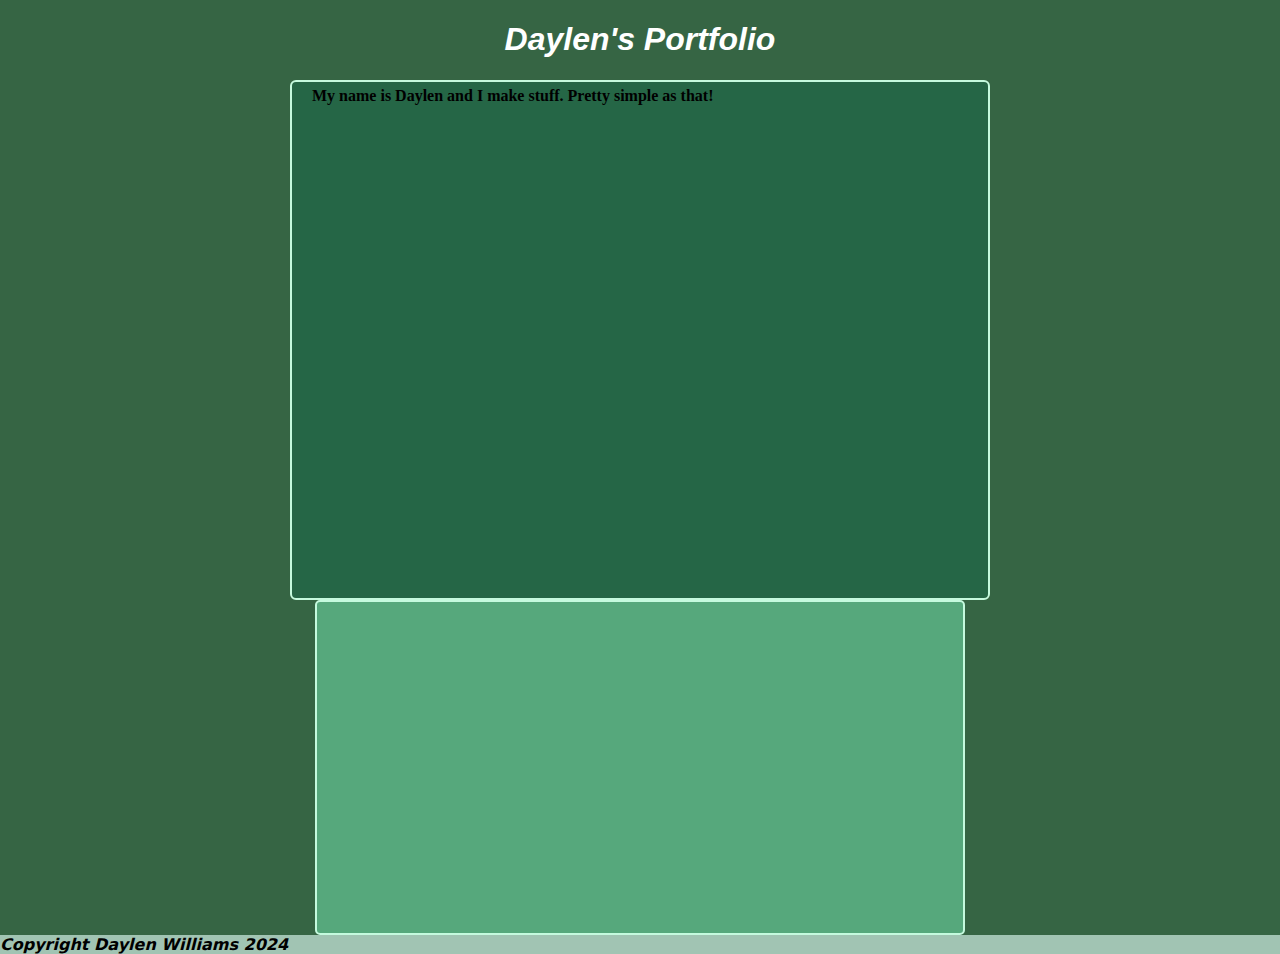
<file: PortfolioSite.html>
<!doctype index>
<html>
<head>
<meta charset="utf-8">
<title>Daylen's Portfolio</title>
<link rel="stylesheet" href="main.css">
</head>
<body>
	<div id="container">
	<header><h1><strong><em>Daylen's Portfolio</em></strong></h1>
	</header>
	<nav></nav>
	<section>
	<article class="left"><strong>My name is Daylen and I make stuff. Pretty simple as that!</strong></article>
		<article class="right"><strong>&nbsp;</strong></article>
		</section>
		<footer><strong><em>Copyright Daylen Williams 2024</em></strong></footer>		
	</div>
</body>
</html>
</file>
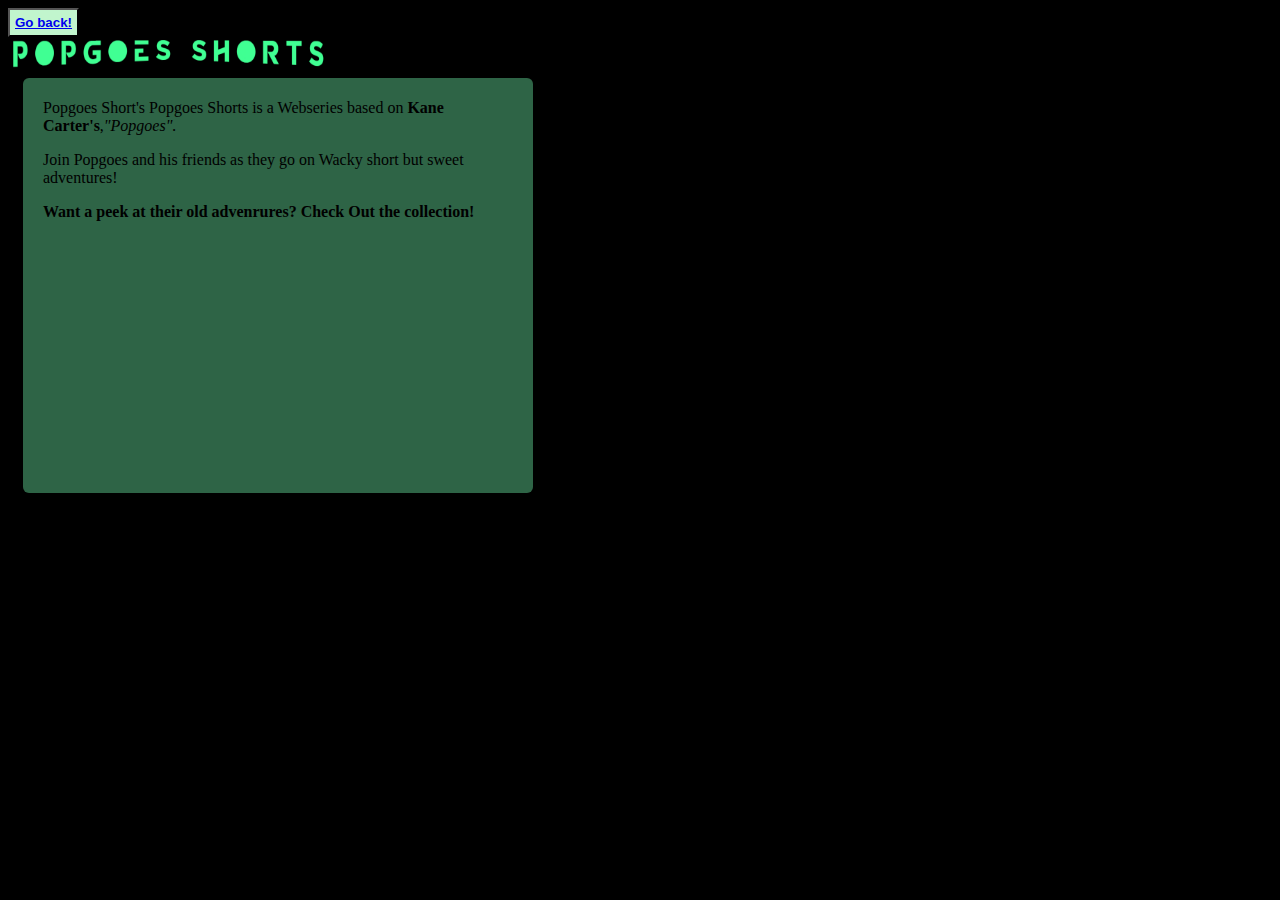
<file: ps.html>
<!doctype html>
<html>
<head>
<meta charset="utf-8">
<title>Popgoes Shorts</title>
<style type="text/css">
</style>
</head>
<link href="popgoes-shorts.css" rel="stylesheet" type="text/css">
<body>
	<section><button class="button"><a href="mod-5.html"><strong>Go back!</strong></a>
</button></section>
<img src="PopgoesShortsLogo.png" width="320" height="37" alt=""/>
</body>
<section>
<article class="left">
	<p>Popgoes Short's Popgoes Shorts is a Webseries based on <strong>Kane Carter's</strong>,<em>"Popgoes".</em></p>
	<p>Join Popgoes and his friends as they go on Wacky short but sweet adventures!</p>
	<p><strong style="font-size: 16px">Want a peek at their old advenrures? Check Out the collection!</strong></p>
	<iframe width="470" height="230" src="https://www.youtube.com/embed/hRzmFVWpNP4?si=tfzl0a7MbV8-n6YR" title="YouTube video player" frameborder="0" allow="accelerometer; autoplay; clipboard-write; encrypted-media; gyroscope; picture-in-picture; web-share" referrerpolicy="strict-origin-when-cross-origin" allowfullscreen></iframe>
	</article>
</section>
</html>
</file>
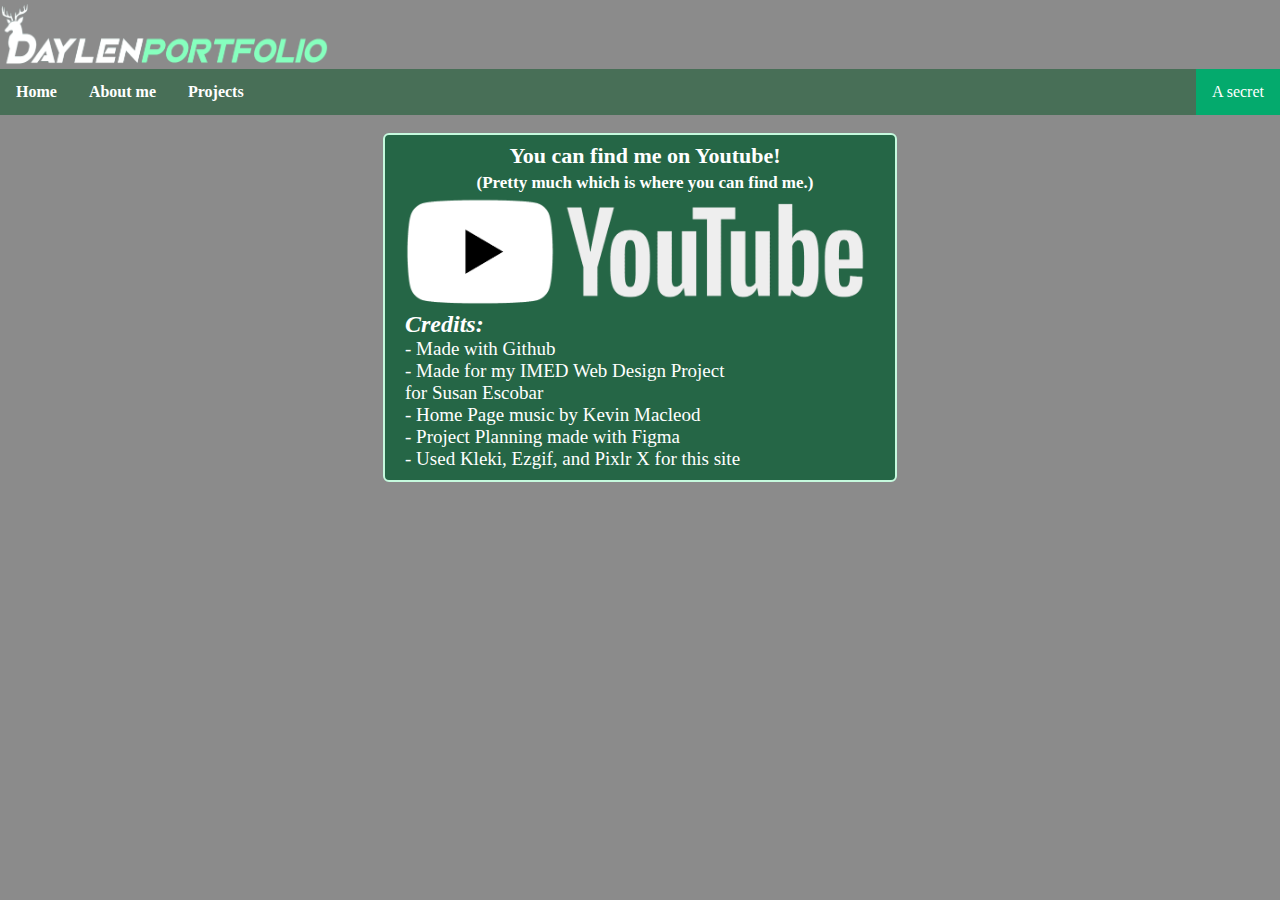
<file: Secret.html>
<!doctype html>
<html>
<head>
<meta charset="utf-8">
<title>Daylen's Portfolio | Secrets</title>
<style type="text/css">
</style>
<img src="DaylenPortfolioUpdatedLogo.png" alt="" width="329" height="65"/>
<style type="text/css">
body {
    background-color: #8B8B8B;
}
.myCanvas {
}
</style>
<link href="Secret-css.css" rel="stylesheet" type="text/css">
<link href="jQueryAssets/jquery.ui.core.min.css" rel="stylesheet" type="text/css">
<link href="jQueryAssets/jquery.ui.theme.min.css" rel="stylesheet" type="text/css">
<link href="jQueryAssets/jquery.ui.button.min.css" rel="stylesheet" type="text/css">
<link href="jQueryAssets/jquery.ui.dialog.min.css" rel="stylesheet" type="text/css">
<link href="jQueryAssets/jquery.ui.resizable.min.css" rel="stylesheet" type="text/css">
<script src="jQueryAssets/jquery-1.11.1.min.js"></script>
<script src="jQueryAssets/jquery.ui-1.10.4.button.min.js"></script>
<script src="jQueryAssets/jquery.ui-1.10.4.dialog.min.js"></script>
</head>
<nav>
<ul>
<li><strong><a href="index.html">Home</a></strong></li>
<li><strong><a href="aboutme.html">About me</a></strong></li>
<li><strong><a href="projects.html">Projects</a></strong></li>
<li style="float:right"><a class="active" href="Secret.html">A secret</a></li>
</ul></nav><br>
<body>
<article class="left">
<table align="center">
<tr><th style="font-size: 22px"><span style="color: #ffffff">You can find me on Youtube!</span></th></tr>
<tr><th style="font-size: 17px"><span style="color: #ffffff">(Pretty much which is where you can find me.)</span></th></tr>
	</table>
<img src="YouTubeIcon.png" alt="" width="460" height="115" class="storyimages" align="center"/>
<tr><th style="font-size: 30px"><span style="color: #ffffff; font-size: 24px;"><strong><em>Credits:</em></strong></span></th></tr><br>
<tr><th style="font-size: 30px"><span style="color: #ffffff; font-size: 19px;">- Made with Github<br>
- Made for my IMED Web Design Project <br>
for Susan Escobar<br>
- Home Page music by Kevin Macleod<br>
- Project Planning made with Figma<br>
- Used Kleki, Ezgif, and Pixlr X for this site</span></th></tr>
</article>
</body>
</html>
</file>
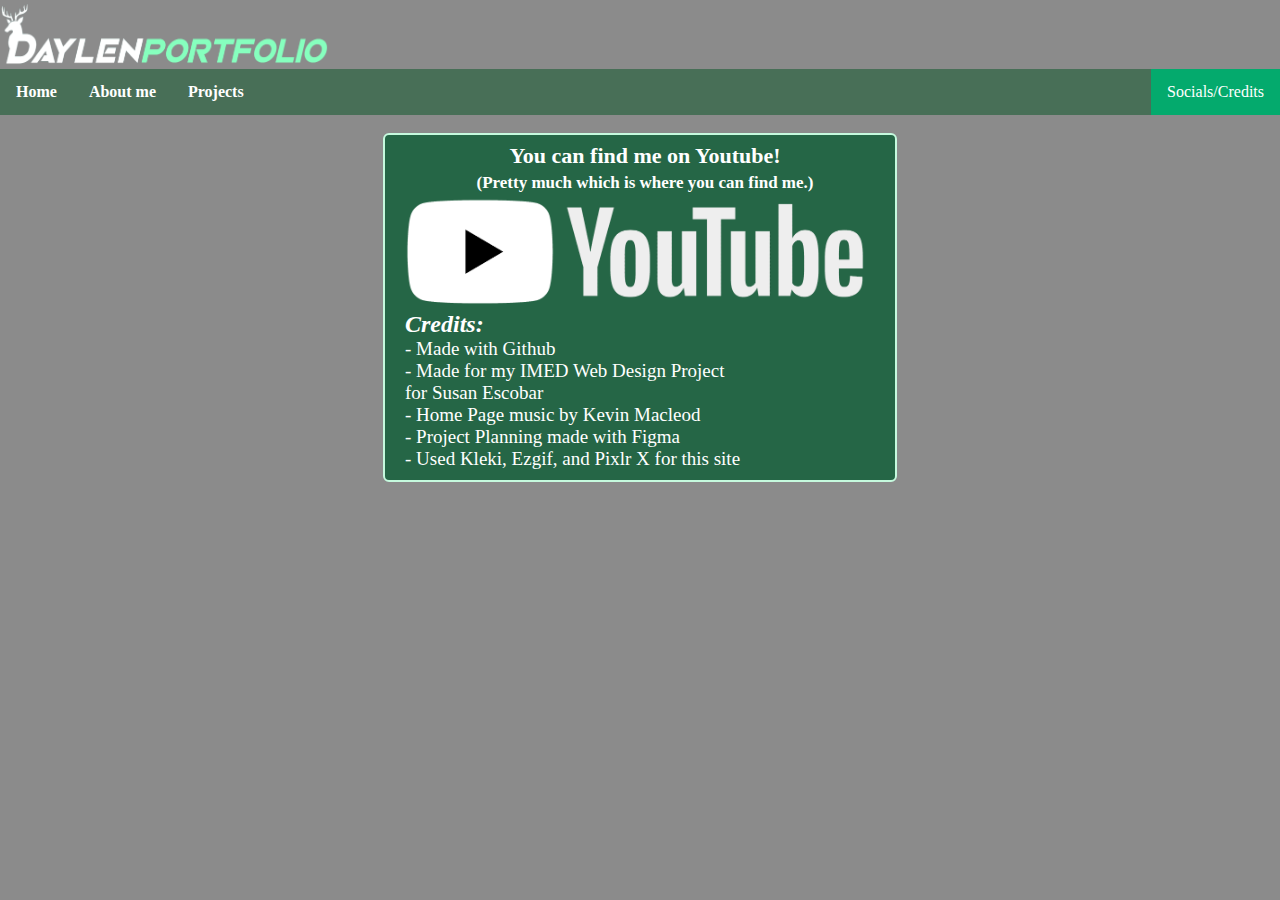
<file: Socials.html>
<!doctype html>
<html>
<head>
<meta charset="utf-8">
<title>Daylen's Portfolio | Socials/Credits</title>
<style type="text/css">
</style>
<img src="DaylenPortfolioUpdatedLogo.png" alt="" width="329" height="65"/>
<style type="text/css">
body {
    background-color: #8B8B8B;
}
.myCanvas {
}
</style>
<link href="Secret-css.css" rel="stylesheet" type="text/css">
<link href="jQueryAssets/jquery.ui.core.min.css" rel="stylesheet" type="text/css">
<link href="jQueryAssets/jquery.ui.theme.min.css" rel="stylesheet" type="text/css">
<link href="jQueryAssets/jquery.ui.button.min.css" rel="stylesheet" type="text/css">
<link href="jQueryAssets/jquery.ui.dialog.min.css" rel="stylesheet" type="text/css">
<link href="jQueryAssets/jquery.ui.resizable.min.css" rel="stylesheet" type="text/css">
<script src="jQueryAssets/jquery-1.11.1.min.js"></script>
<script src="jQueryAssets/jquery.ui-1.10.4.button.min.js"></script>
<script src="jQueryAssets/jquery.ui-1.10.4.dialog.min.js"></script>
</head>
<nav>
<ul>
<li><strong><a href="index.html">Home</a></strong></li>
<li><strong><a href="aboutme.html">About me</a></strong></li>
<li><strong><a href="projects.html">Projects</a></strong></li>
<li style="float:right"><a class="active" href="Socials.html">Socials/Credits</a></li>
</ul></nav><br>
<body>
<article class="left">
<table align="center">
<tr><th style="font-size: 22px"><span style="color: #ffffff">You can find me on Youtube!</span></th></tr>
<tr><th style="font-size: 17px"><span style="color: #ffffff">(Pretty much which is where you can find me.)</span></th></tr>
	</table>
<a href="https://www.youtube.com/@DaylenTvGaming"><img src="YouTubeIcon.png" alt="" width="460" height="115" class="storyimages" align="center"></a>
<tr><th style="font-size: 30px"><span style="color: #ffffff; font-size: 24px;"><strong><em>Credits:</em></strong></span></th></tr><br>
<tr><th style="font-size: 30px"><span style="color: #ffffff; font-size: 19px;">- Made with Github<br>
- Made for my IMED Web Design Project <br>
for Susan Escobar<br>
- Home Page music by Kevin Macleod<br>
- Project Planning made with Figma<br>
- Used Kleki, Ezgif, and Pixlr X for this site</span></th></tr>
</article>
</body>
</html>
</file>
<file: main.css>
@charset "utf-8";
/* CSS Document */
*{
	box-sizing: border-box;
}
body{
	width:auto;
	height:auto;
	margin:auto;
	left:auto;
	right:auto;
	center:auto;
	top:auto;
}
header{
	align-content:space-between;
}
container{
width: 695px;
	margin: 0 auto;
	background-color: rgba(0,0,0,.6);
}

.left{
	width:700px;
	max-width:700px;
	height: 520px;
	max-height:520px;
	background-color:#256646;
	border-radius: 6px;
	margin: auto;
	padding: 5px 10px 5px 20px;
	border: solid 2.5px #c5fade;
}

.right{
	width:650px;
	max-width:650px;
	height: 335px;
	max-height:335px;
	background-color: #256646;
	border-radius: 5px;
	margin: auto;
	padding: 0px 20px 40px 10px;
	border: solid 2.5px #c5fade;
}
.navi{
	width:350px;
	max-width:350px;
	max-height: 65px;
	height: 65px;
	background-color: #69A386;
	border-radius: 5px;
	margin: auto;
	padding: -0px 5px 15px 15px;
	border: solid 2.5px #c5fade;
}
.images{
	margin: auto;
}

footer{
	background-color: #a1c4b3;
	clear: both;
}
header > h1{
	text-align: center;
	color: #ffff;
}
#container .right{
	background-color: #56a87c
}
a:link{
	text-decoration: none
}
a:visted{
	text-decoration: none;
	text-decoration-color:#B6FFB8;
}
a:hover{
	text-decoration: underline;
	text-decoration-color:#D2F8DC;
}
a:active{
	text-decoration: underline;
	text-decoration-color:#6BFFAF;
}
/*nav bar*/
nav ul {
  list-style-type: none;
  margin: 0;
  padding: 0;
  overflow: hidden;
  background-color: #486F57;
}

nav li {
  float: left;
}

nav li a {
  display: block;
  color: white;
  text-align: center;
  padding: 14px 16px;
  text-decoration: none;
}

nav li a:hover:not(.active) {
  background-color: #111;
}

nav .active {
  background-color: #04AA6D;
}

#container section .left p strong {
    font-family: Cambria, Hoefler Text, Liberation Serif, Times, Times New Roman, serif;
}
#container section .left p strong {
    font-family: Gill Sans, Gill Sans MT, Myriad Pro, DejaVu Sans Condensed, Helvetica, Arial, sans-serif;
}
#container footer strong em {
    font-family: Segoe, Segoe UI, DejaVu Sans, Trebuchet MS, Verdana, sans-serif;
}
#container section .right strong {
    font-family: Gill Sans, Gill Sans MT, Myriad Pro, DejaVu Sans Condensed, Helvetica, Arial, sans-serif;
}
#container header h1 strong em {
    font-family: Gill Sans, Gill Sans MT, Myriad Pro, DejaVu Sans Condensed, Helvetica, Arial, sans-serif;
}
body {
    background-color: #366544;
}
#container .top tr th bold span b {
    font-family: Lucida Grande, Lucida Sans Unicode, Lucida Sans, DejaVu Sans, Verdana, sans-serif;
}
.button{
	margin: auto;
	padding: 5px 5px 5px 5px;
	background-color:#C1F5CD;
}
</file>
<file: popgoes-shorts.css>
@charset "utf-8";
/* CSS Document */
body {
    background-color: #000000;
}
.left{
	width:480px;
	height: 390px;
	background-color:#2E6446;
	border-radius: 6px;
	float: left;
	margin: 0px 10px 5px 15px;
	padding: 5px 10px 20px 20px;
}
.button{
	float: auto;
	margin: 0px 0px 0px 0px;
	padding: 5px 5px 5px 5px;
	background-color:#C1F5CD;
}
</file>
<file: Secret-css.css>
@charset "utf-8";
/* CSS Document */

.flex-container {
  display: flex;
  flex-direction: column;
	background-color: #5BFAA0;
}

.flex-container > div {
  background-color: #f1f1f1;
  width: 100px;
  margin: 10px;
  text-align: center;
  line-height: 75px;
  font-size: 30px;
}

.button{
	float: auto;
	margin: 0px 0px 0px 0px;
	padding: 5px 5px 5px 5px;
	background-color:#C1F5CD;
}
input[type=button], input[type=submit] {
  background-color: #32745C;
  border: none;
  color: white;
  padding: 16px 32px;
  text-decoration: none;
  margin: 4px 2px;
  cursor: pointer;
}
body {
      margin: 0;
      padding: 0;
    }
    .color-wrapper {
      position: absolute;
      top: 30px;
      left: 50%;
      padding: 20px;
      transform: translateX(-50%);
      background: white;
    }
.navi{
	width:350px;
	height: 65px;
	background-color: #69A386;
	border-radius: 5px;
	margin: auto;
	padding: -0px 5px 15px 15px;
	border: solid 2.5px #c5fade;
}
a:link{
	text-decoration: none
}
a:visted{
	text-decoration: none;
	text-decoration-color:#B6FFB8;
}
a:hover{
	text-decoration: underline;
	text-decoration-color:#D2F8DC;
}
a:active{
	text-decoration: underline;
}
/*nav bar*/
nav ul {
  list-style-type: none;
  margin: 0;
  padding: 0;
  overflow: hidden;
  background-color: #486F57;
}

nav li {
  float: left;
}

nav li a {
  display: block;
  color: white;
  text-align: center;
  padding: 14px 16px;
  text-decoration: none;
}

nav li a:hover:not(.active) {
  background-color: #111;
}

nav .active {
  background-color: #04AA6D;
}

#container section .left p strong {
    font-family: Cambria, Hoefler Text, Liberation Serif, Times, Times New Roman, serif;
}
#container section .left p strong {
    font-family: Gill Sans, Gill Sans MT, Myriad Pro, DejaVu Sans Condensed, Helvetica, Arial, sans-serif;
}
#container footer strong em {
    font-family: Segoe, Segoe UI, DejaVu Sans, Trebuchet MS, Verdana, sans-serif;
}
#container section .right strong {
    font-family: Gill Sans, Gill Sans MT, Myriad Pro, DejaVu Sans Condensed, Helvetica, Arial, sans-serif;
}
#container header h1 strong em {
    font-family: Gill Sans, Gill Sans MT, Myriad Pro, DejaVu Sans Condensed, Helvetica, Arial, sans-serif;
}
#container .top tr th bold span b {
    font-family: Lucida Grande, Lucida Sans Unicode, Lucida Sans, DejaVu Sans, Verdana, sans-serif;
}
.left{
	width:480px;
	height: 320px;
	background-color:#256646;
	border-radius: 6px;
	float: auto;
	margin: auto;
	padding: 5px 10px 20px 20px;
	border: solid 2.5px #c5fade;
}
.storyimages{
	margin: auto;
}
</file>
